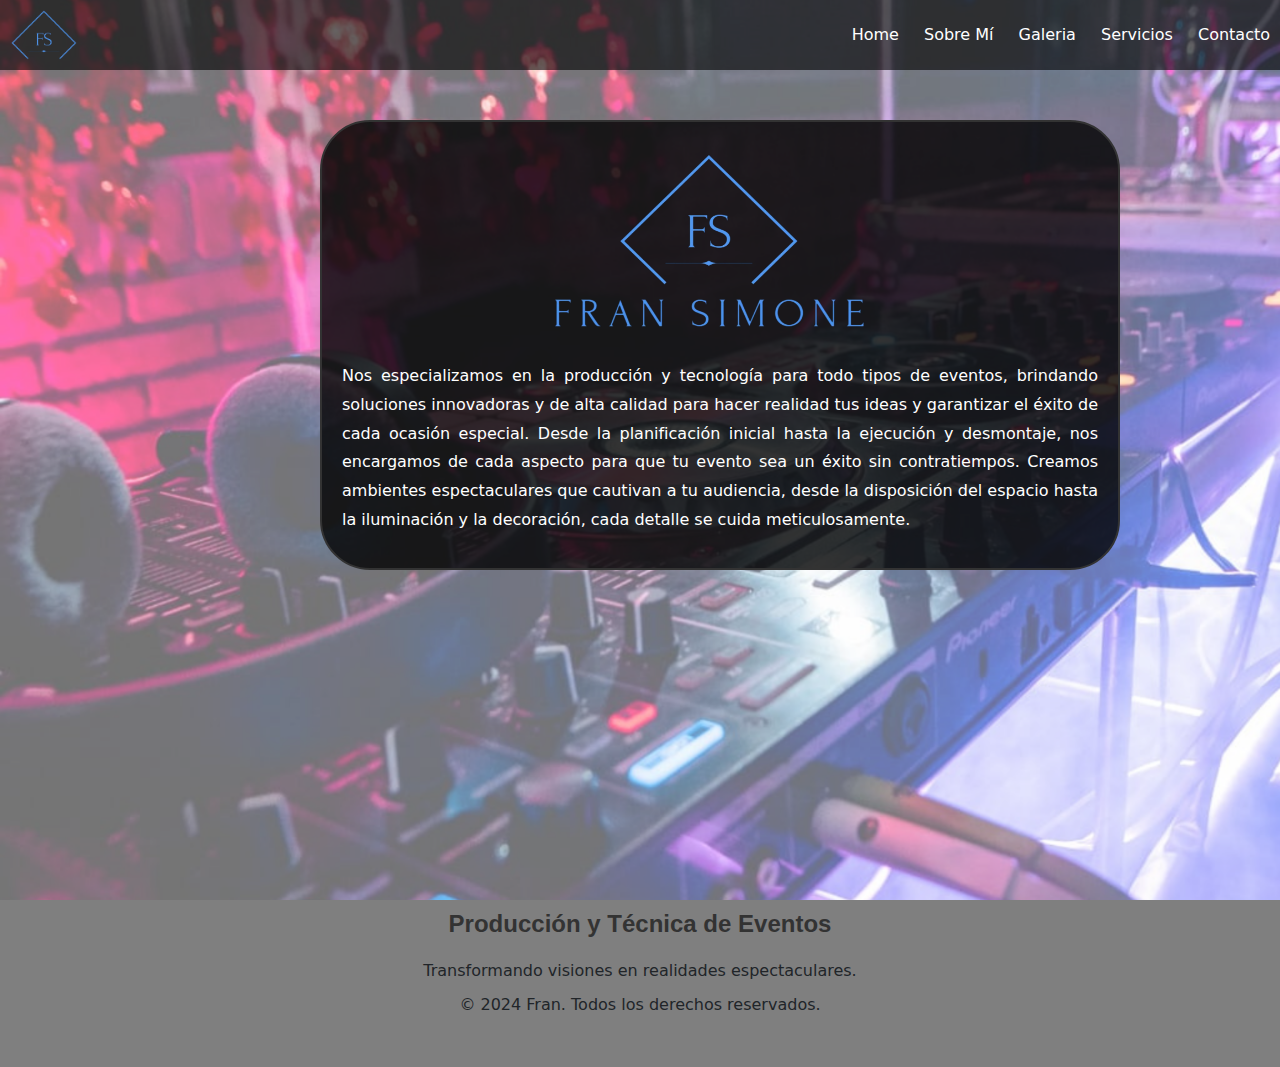
<file: index.html>
<!DOCTYPE html>
<html lang="es">
   <head>
    <meta charset="UTF-8" />
    <meta name="viewport" content="width=device-width, initial-scale=1.0" />
    <meta name="keywords" content="Producción de eventos, Técnicas de producción, Organización de eventos, Sonido, Iluminacion, Lasers">
    <link href="https://cdn.jsdelivr.net/npm/bootstrap@5.3.3/dist/css/bootstrap.min.css" rel="stylesheet" integrity="sha384-QWTKZyjpPEjISv5WaRU9OFeRpok6YctnYmDr5pNlyT2bRjXh0JMhjY6hW+ALEwIH" crossorigin="anonymous"/>
    <title>Fran Simone</title>
    <link rel="icon" href="./imagenes/logosinnombre.png" />
    <link rel="stylesheet" type="text/css" href="css/style.css" />
    <link rel="preconnect" href="https://fonts.googleapis.com">
    <link rel="preconnect" href="https://fonts.gstatic.com" crossorigin>
    <link href="https://fonts.googleapis.com/css2?family=Poetsen+One&display=swap" rel="stylesheet">
    <script
    src="https://cdn.jsdelivr.net/npm/bootstrap@5.3.3/dist/js/bootstrap.bundle.min.js"
    integrity="sha384-YvpcrYf0tY3lHB60NNkmXc5s9fDVZLESaAA55NDzOxhy9GkcIdslK1eN7N6jIeHz"
    crossorigin="anonymous"
  ></script>
  
  </head> 

  <body>
    <header>
      <nav>
        <div class="logo">
          <img src="./imagenes/logosinnombre.png" alt="Logo" />

        </div>
        <ul class="menu">
          <li><a href="./index.html">Home</a></li>
          <li><a href="./paginas/nosotros.html">Sobre Mí</a></li>
          <li><a href="./paginas/galeria.html">Galeria</a></li>
          <li><a href="./paginas/servicio.html">Servicios</a></li>
          <li><a href="./paginas/contacto.html">Contacto</a></li>
        </ul>
      </nav>
    </header>
    <div class="container-fluid">
      <div class="row">
        <div class="col-3"></div>
        <div class="col-6 recuadro">
          <div class="row">
            <div class="col-1"></div>
            <div class="col-10">
              <div class="row">
                <div class="col-2"></div>
                <div class="col-8">
                  <div class="image">
                    <img src="./imagenes/logo.png" alt="error">
                  </div>   
                </div>
                <div class="col-2"></div>
                </div>
              </div>
              <div class="description">
                <p>
                  Nos especializamos en la producción y tecnología para todo tipos de
                  eventos, brindando soluciones innovadoras y de alta calidad para hacer
                  realidad tus ideas y garantizar el éxito de cada ocasión especial. Desde
                  la planificación inicial hasta la ejecución y desmontaje, nos encargamos
                  de cada aspecto para que tu evento sea un éxito sin contratiempos.
                  Creamos ambientes espectaculares que cautivan a tu audiencia, desde la
                  disposición del espacio hasta la iluminación y la decoración, cada
                  detalle se cuida meticulosamente.
                  </p>
              </div>
            </div>
            <div class="col-1"></div>
          </div>
        </div>
        <div class="col-3"></div>
      </div>
    </div>
  </body>
  <footer>
    <div class="footer-content">
        <h2>Producción y Técnica de Eventos</h2>
        <p>Transformando visiones en realidades espectaculares.</p>
        <p>&copy; 2024 Fran. Todos los derechos reservados.</p>
    </div>
</footer>
</html>
</file>
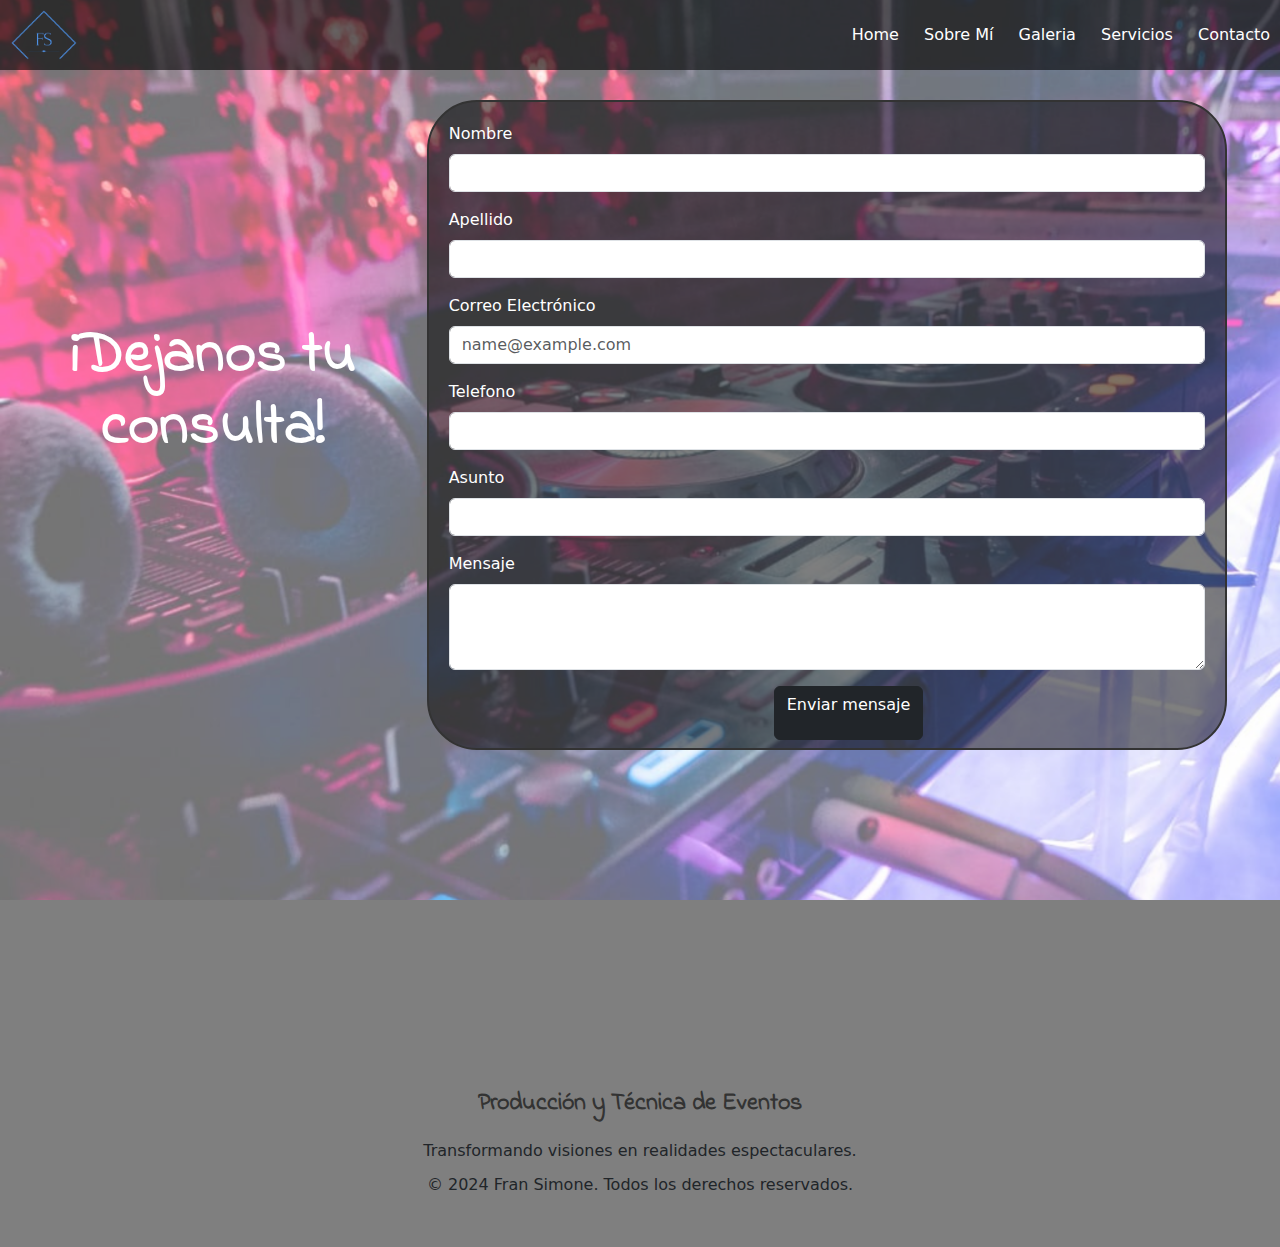
<file: paginas/contacto.html>
<!DOCTYPE html>
<html lang="es">
  <head>
    <meta charset="UTF-8" />
    <meta name="viewport" content="width=device-width, initial-scale=1.0" />
    <link
      href="https://cdn.jsdelivr.net/npm/bootstrap@5.3.3/dist/css/bootstrap.min.css"
      rel="stylesheet"
      integrity="sha384-QWTKZyjpPEjISv5WaRU9OFeRpok6YctnYmDr5pNlyT2bRjXh0JMhjY6hW+ALEwIH"
      crossorigin="anonymous"
    />
    <title>Dj Fran Simone</title>
    <link rel="icon" href="../imagenes/logosinnombre.png" />
    <link rel="stylesheet" type="text/css" href="../css/style.css" />
    <link rel="preconnect" href="https://fonts.googleapis.com" />
    <link rel="preconnect" href="https://fonts.gstatic.com" crossorigin />
    <link
      href="https://fonts.googleapis.com/css2?family=Poetsen+One&display=swap"
      rel="stylesheet"
    />
    <script
      src="https://cdn.jsdelivr.net/npm/bootstrap@5.3.3/dist/js/bootstrap.bundle.min.js"
      integrity="sha384-YvpcrYf0tY3lHB60NNkmXc5s9fDVZLESaAA55NDzOxhy9GkcIdslK1eN7N6jIeHz"
      crossorigin="anonymous"
    ></script>
    <link rel="preconnect" href="https://fonts.googleapis.com" />
    <link rel="preconnect" href="https://fonts.gstatic.com" crossorigin />
    <link
      href="https://fonts.googleapis.com/css2?family=Indie+Flower&display=swap"
      rel="stylesheet"
    />
    <link
      href="https://fonts.googleapis.com/css2?family=Poetsen+One&display=swap"
      rel="stylesheet"
    />
  </head>

  <body>
    <header>
      <nav>
        <div class="logo">
          <img src="../imagenes/logosinnombre.png" alt="Logo" />
        </div>
        <ul class="menu">
          <li><a href="../index.html">Home</a></li>
          <li><a href="./nosotros.html">Sobre Mí</a></li>
          <li><a href="./galeria.html">Galeria</a></li>
          <li><a href="./servicio.html">Servicios</a></li>
          <li><a href="./contacto.html">Contacto</a></li>
        </ul>
      </nav>
    </header>
    
    <div class="container-fluid">
      <div class="row">
        <div class="col-4">
          <h2>¡Dejanos tu consulta!</h2>
        </div>
        <div class="form col-4">
          <div class="mb-3">
            <label for="exampleFormControlInput1" class="form-label">Nombre</label>
            <input type="email" class="form-control" id="exampleFormControlInput1" >
          </div>
          <div class="mb-3">
            <label for="exampleFormControlInput1" class="form-label">Apellido</label>
            <input type="email" class="form-control" id="exampleFormControlInput1" >
          </div>
          <div class="mb-3">
            <label for="exampleFormControlInput1" class="form-label">Correo Electrónico</label>
            <input type="email" class="form-control" id="exampleFormControlInput1" placeholder="name@example.com">
          </div>
          <div class="mb-3">
            <label for="exampleFormControlInput1" class="form-label">Telefono</label>
            <input type="email" class="form-control" id="exampleFormControlInput1" >
          </div>
          <div class="mb-3">
            <label for="exampleFormControlInput1" class="form-label">Asunto</label>
            <input type="email" class="form-control" id="exampleFormControlInput1" >
          </div>

          <div class="mb-3">
            <label for="exampleFormControlTextarea1" class="form-label">Mensaje</label>
            <textarea class="form-control" id="exampleFormControlTextarea1" rows="3"></textarea>
          </div>

          <div class="row">
            <div class="col-5"></div>
            <div class="col-3">
              <button type="submit" class="btn btn-dark"  name="enviar_formulario" id="enviar"><p>Enviar mensaje</p></button>
            </div>
            <div class="col-9"></div>
          </div>

        </div>
        <div class="col-4"></div>
      </div>
    </div>
</body>

<footer>
    <div class="footer-content">
      <h2>Producción y Técnica de Eventos</h2>
      <p>Transformando visiones en realidades espectaculares.</p>
      <p>&copy; 2024 Fran Simone. Todos los derechos reservados.</p>
    </div>
</footer>

</html>
</file>
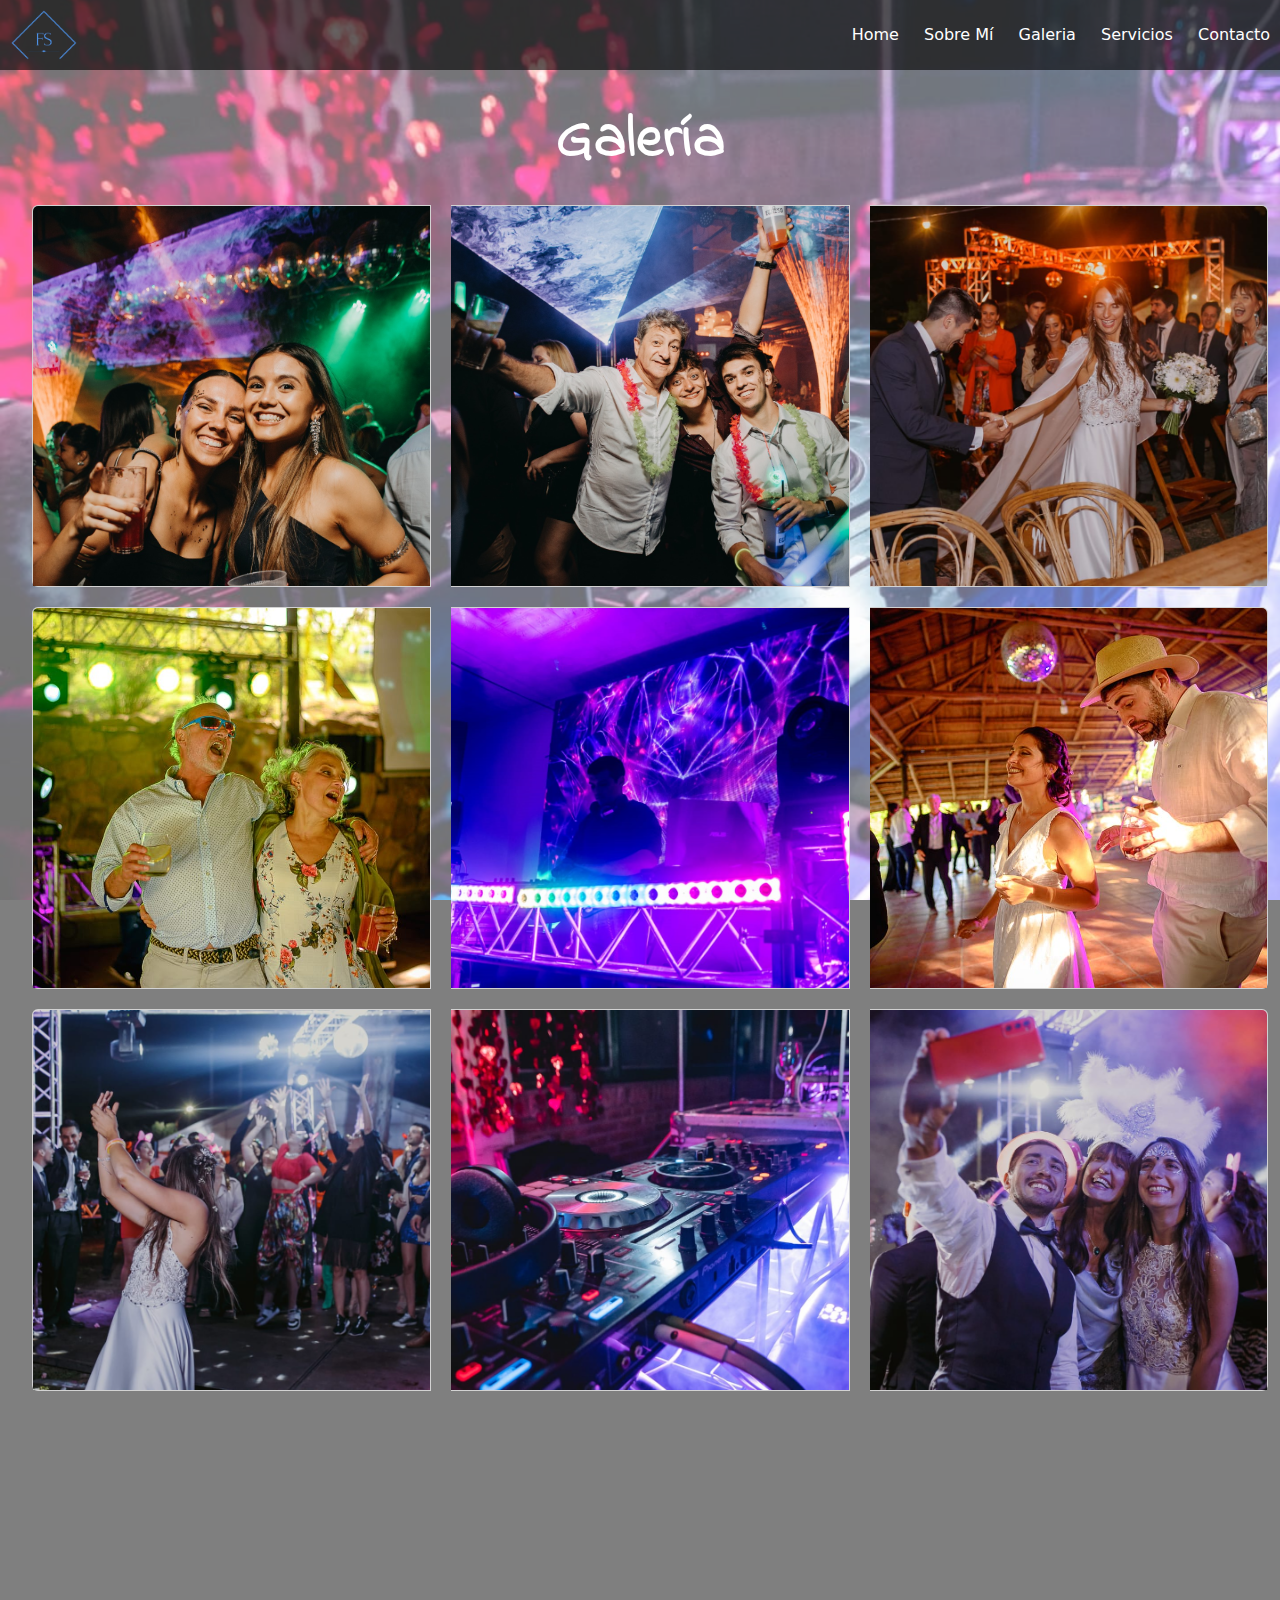
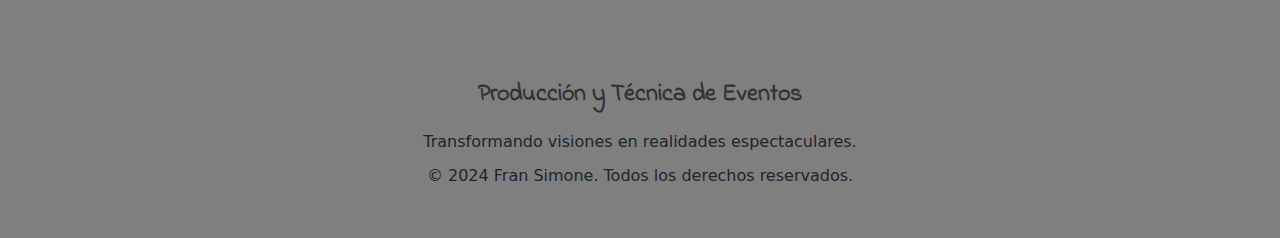
<file: paginas/galeria.html>
<!DOCTYPE html>
<html lang="es">
  <head>
    <meta charset="UTF-8" />
    <meta name="viewport" content="width=device-width, initial-scale=1.0" />
    <link
      href="https://cdn.jsdelivr.net/npm/bootstrap@5.3.3/dist/css/bootstrap.min.css"
      rel="stylesheet"
      integrity="sha384-QWTKZyjpPEjISv5WaRU9OFeRpok6YctnYmDr5pNlyT2bRjXh0JMhjY6hW+ALEwIH"
      crossorigin="anonymous"
    />
    <title>Dj Fran Simone</title>
    <link rel="icon" href="../imagenes/logosinnombre.png" />
    <link rel="stylesheet" type="text/css" href="../css/style.css" />
    <link rel="preconnect" href="https://fonts.googleapis.com" />
    <link rel="preconnect" href="https://fonts.gstatic.com" crossorigin />
    <link
      href="https://fonts.googleapis.com/css2?family=Poetsen+One&display=swap"
      rel="stylesheet"
    />
    <script
      src="https://cdn.jsdelivr.net/npm/bootstrap@5.3.3/dist/js/bootstrap.bundle.min.js"
      integrity="sha384-YvpcrYf0tY3lHB60NNkmXc5s9fDVZLESaAA55NDzOxhy9GkcIdslK1eN7N6jIeHz"
      crossorigin="anonymous"
    ></script>
    <link rel="preconnect" href="https://fonts.googleapis.com" />
    <link rel="preconnect" href="https://fonts.gstatic.com" crossorigin />
    <link
      href="https://fonts.googleapis.com/css2?family=Indie+Flower&display=swap"
      rel="stylesheet"
    />
    <link
      href="https://fonts.googleapis.com/css2?family=Poetsen+One&display=swap"
      rel="stylesheet"
    />
  </head>

  <body>
    <header>
      <nav>
        <div class="logo">
          <img src="../imagenes/logosinnombre.png" alt="Logo" />
        </div>
        <ul class="menu">
          <li><a href="../index.html">Home</a></li>
          <li><a href="./nosotros.html">Sobre Mí</a></li>
          <li><a href="./galeria.html">Galeria</a></li>
          <li><a href="./servicio.html">Servicios</a></li>
          <li><a href="./contacto.html">Contacto</a></li>
        </ul>
      </nav>
    </header>

    <div class="container-fluid title">
      <h1>Galería</h1>
      <div class="card-group">
        <div class="card" style="width: 18rem;">
          <img src="../imagenes/evento4.png" class="card-img-top" alt="...">
      </div>

        <div class="card" style="width: 18rem;">
          <img src="../imagenes/evento5.png" class="card-img-top" alt="...">
        </div>
  
        <div class="card" style="width: 18rem;">
          <img src="../imagenes/evento3.png" class="card-img-top" alt="...">
        </div>
      </div>
      
      <div class="card-group">
        <div class="card" style="width: 18rem;">
          <img src="../imagenes/evento6.jpg" class="card-img-top" alt="...">
      </div>

        <div class="card" style="width: 18rem;">
          <img src="../imagenes/evento1.png" class="card-img-top" alt="...">
        </div>
  
        <div class="card" style="width: 18rem;">
          <img src="../imagenes/evento7.jpg" class="card-img-top" alt="...">
        </div>
      </div>


      <div class="card-group">
        <div class="card" style="width: 18rem;">
          <img src="../imagenes/evento8.jpg" class="card-img-top" alt="...">
      </div>

        <div class="card" style="width: 18rem;">
          <img src="../imagenes/evento2.png" class="card-img-top" alt="...">
        </div>
  
        <div class="card" style="width: 18rem;">
          <img src="../imagenes/evento_9.jpeg" class="card-img-top" alt="...">
        </div>
      </div>

    
      
      

    </div>
  </body>

  <footer>
    <div class="footer-content">
        <h2>Producción y Técnica de Eventos</h2>
        <p>Transformando visiones en realidades espectaculares.</p>
        <p>&copy; 2024 Fran Simone. Todos los derechos reservados.</p>
    </div>
</footer>

</html>
</file>
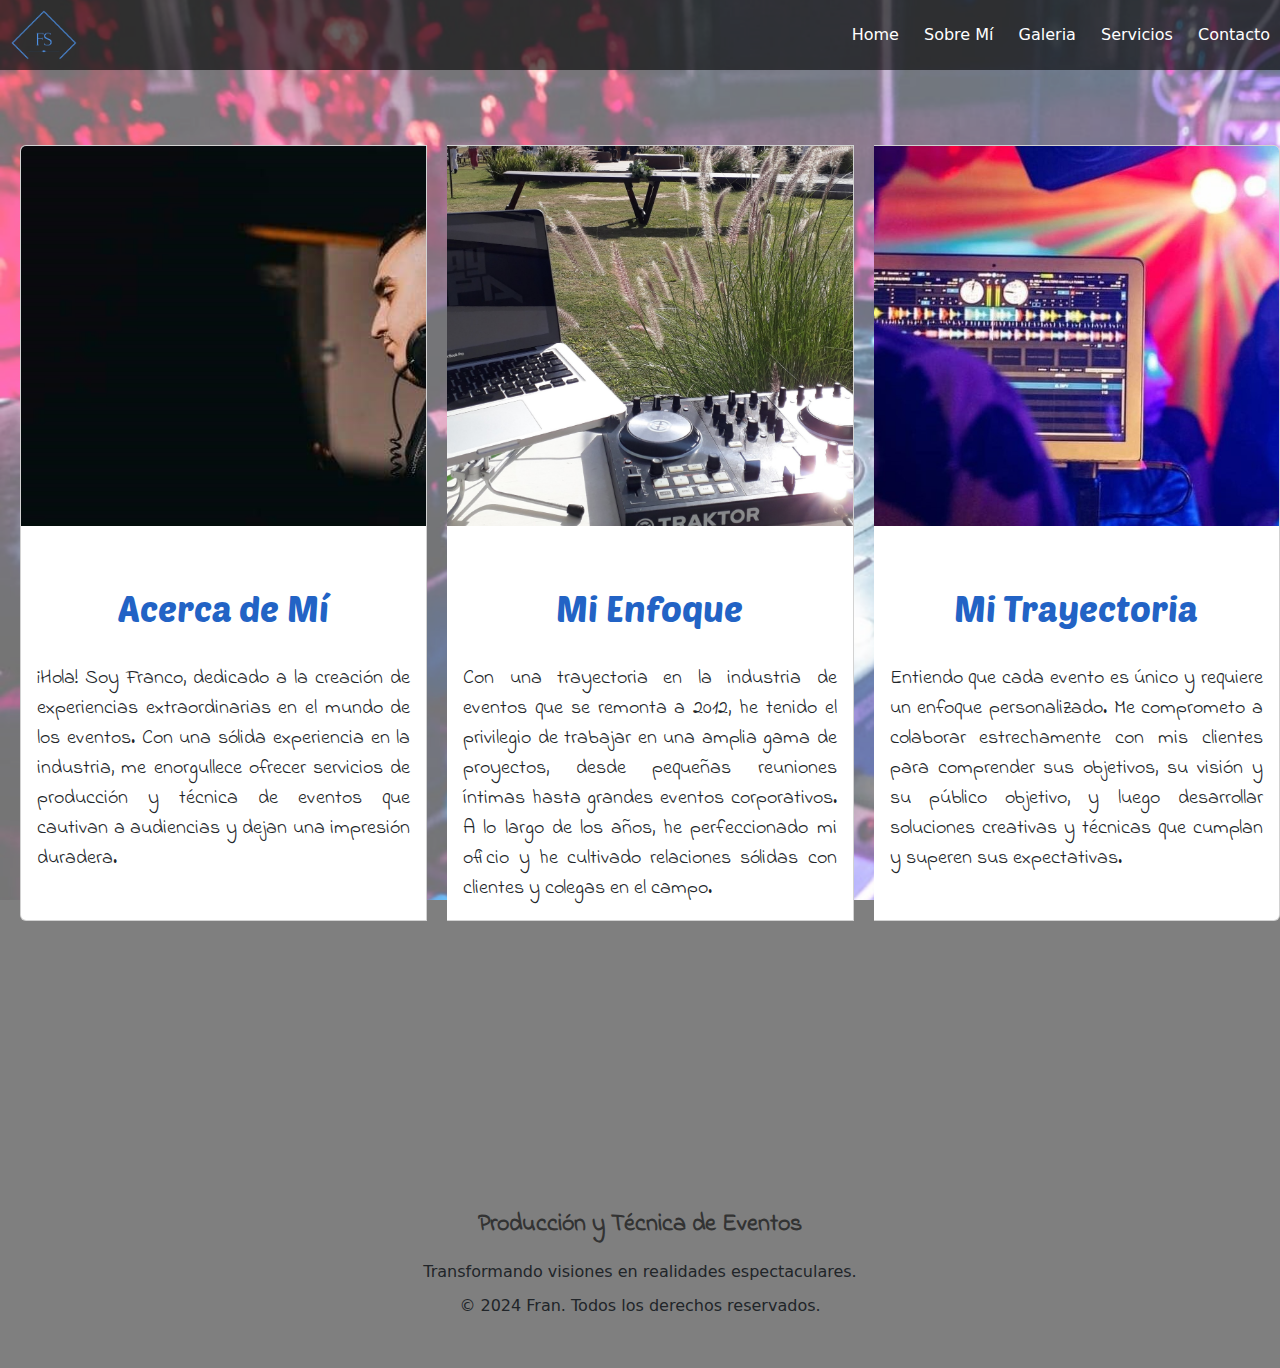
<file: paginas/nosotros.html>
<!DOCTYPE html>
<html lang="es">
  <head>
    <meta charset="UTF-8" />
    <meta name="viewport" content="width=device-width, initial-scale=1.0" />
    <link
      href="https://cdn.jsdelivr.net/npm/bootstrap@5.3.3/dist/css/bootstrap.min.css"
      rel="stylesheet"
      integrity="sha384-QWTKZyjpPEjISv5WaRU9OFeRpok6YctnYmDr5pNlyT2bRjXh0JMhjY6hW+ALEwIH"
      crossorigin="anonymous"
    />
    <title>Dj Fran Simone</title>
    <link rel="icon" href="../imagenes/logosinnombre.png" />
    <link rel="stylesheet" type="text/css" href="../css/style.css" />
    <link rel="preconnect" href="https://fonts.googleapis.com" />
    <link rel="preconnect" href="https://fonts.gstatic.com" crossorigin />
    <link
      href="https://fonts.googleapis.com/css2?family=Poetsen+One&display=swap"
      rel="stylesheet"
    />
    <script
      src="https://cdn.jsdelivr.net/npm/bootstrap@5.3.3/dist/js/bootstrap.bundle.min.js"
      integrity="sha384-YvpcrYf0tY3lHB60NNkmXc5s9fDVZLESaAA55NDzOxhy9GkcIdslK1eN7N6jIeHz"
      crossorigin="anonymous"
    ></script>
    <link rel="preconnect" href="https://fonts.googleapis.com" />
    <link rel="preconnect" href="https://fonts.gstatic.com" crossorigin />
    <link
      href="https://fonts.googleapis.com/css2?family=Indie+Flower&display=swap"
      rel="stylesheet"
    />
  </head>

  <body>
    <header>
      <nav>
        <div class="logo">
          <img src="../imagenes/logosinnombre.png" alt="Logo" />
        </div>
        <ul class="menu">
          <li><a href="../index.html">Home</a></li>
          <li><a href="./nosotros.html">Sobre Mí</a></li>
          <li><a href="./galeria.html">Galeria</a></li>
          <li><a href="./servicio.html">Servicios</a></li>
          <li><a href="./contacto.html">Contacto</a></li>
        </ul>
      </nav>
    </header>

    <div class="card-group tarjeta">
      <div class="card">
        <img src="../imagenes/foto nosotros.jpg" class="card-img-top" alt="...">
        <div class="card-body">
          <h5 class="card-title">Acerca de Mí</h5>
          <p class="card-text">¡Hola! Soy Franco, dedicado a la creación de experiencias extraordinarias en el
            mundo de los eventos. Con una sólida experiencia en la
            industria, me enorgullece ofrecer servicios de producción y
            técnica de eventos que cautivan a audiencias y dejan una
            impresión duradera.</p>
        </div>
      </div>
      <div class="card">
        <img src="../imagenes/foto_enfoque.jpg" class="card-img-top" alt="...">
        <div class="card-body">
          <h5 class="card-title">Mi Enfoque</h5>
          <p class="card-text">Con una trayectoria en la industria de eventos que se remonta a 2012, he
            tenido el privilegio de trabajar en una amplia gama de
            proyectos, desde pequeñas reuniones íntimas hasta grandes
            eventos corporativos. A lo largo de los
            años, he perfeccionado mi oficio y he cultivado relaciones
            sólidas con clientes y colegas en el campo.</p>
        </div>
      </div>
      <div class="card">
        <img src="../imagenes/foto_trayectoria.jpg" class="card-img-top" alt="...">
        <div class="card-body">
          <h5 class="card-title">Mi Trayectoria</h5>
          <p class="card-text">Entiendo que cada evento es único y requiere un enfoque
            personalizado. Me comprometo a colaborar estrechamente con
            mis clientes para comprender sus objetivos, su visión y su
            público objetivo, y luego desarrollar soluciones creativas y
            técnicas que cumplan y superen sus expectativas.</p>
        </div>
      </div>
    </div>
  </body>
  <footer>
    <div class="footer-content">
        <h2>Producción y Técnica de Eventos</h2>
        <p>Transformando visiones en realidades espectaculares.</p>
        <p>&copy; 2024 Fran. Todos los derechos reservados.</p>
    </div>
</footer>
</html>
</file>
<file: css/style.css>
nav {
  display: flex;
  justify-content: space-between;
  align-items: center;
  padding: 10px;
  color: #fff;
  background-color: rgba(0, 0, 0, 0.6);
}

.logo img {
  height: 50px;
}

.menu {
  list-style-type: none;
  padding: 0;
  margin: 0;
}

.menu li {
  display: inline;
  margin-right: 20px;
}

.menu li:last-child {
  margin-right: 0;
}

.menu li a {
  color: #fff;
  text-decoration: none;
}

.menu li a:hover {
  color: #5897f6;
  transition: color 0.3s, font-size 0.3s;
  font-size: 26px;
}

body {
  background-image: url("../imagenes/fondobody.png");
  background-size: cover;
  background-repeat: no-repeat;
  background-attachment: fixed;
  background-color: rgba(0, 0, 0, 0.5);
}

.recuadro {
  border: 2px solid #333;
  padding: 20px;
  max-width: 800px;
  width: 100%;
  height: 450px;
  margin-top: 50px;
  margin-bottom: 50px;
  border-radius: 50px;
  background-color: rgba(0, 0, 0, 0.8);
  animation: fade 2s ease;
}
@media screen and (max-width: 768px) {
  .recuadro {
    height: auto;
    margin-top: 20px;
    margin-bottom: 20px;
    border-radius: 20px;
  }
}

.recuadro p {
  color: #fff;
  font-size: 16px;
  text-align: justify;
  margin-top: 20px;
  line-height: 1.8;
}
@media screen and (max-width: 768px) {
  .recuadro p {
    font-size: 14px;
  }
}

.recuadro img {
  width: 350px;
  height: 200px;
  justify-content: center;
  margin-left: 20px;
}
@media screen and (max-width: 768px) {
  .recuadro img {
    width: 100%;
    height: auto;
    margin-left: 0;
  }
}

@keyframes fade {
  from {
    opacity: 0;
  }
  to {
    opacity: 1;
  }
}
footer {
  background-color: rgba(242, 242, 242, 0);
  padding: 40px 20px;
  text-align: center;
}
footer .footer-content {
  max-width: 800px;
  margin: 0 auto;
}
footer .footer-content h2 {
  font-size: 24px;
  margin-bottom: 20px;
  color: #333;
}
footer .footer-content p {
  font-size: 16px;
  line-height: 1.5;
  margin-bottom: 10px;
}

.form {
  border: 2px solid #333;
  padding: 20px;
  width: 800px;
  height: 650px;
  margin-top: 30px;
  margin-bottom: 50px;
  border-radius: 50px;
  background-color: rgba(0, 0, 0, 0.5);
}

label {
  color: white;
}

h2 {
  color: #fff;
  font-family: "Indie Flower", sans-serif;
  font-size: 60px;
  text-align: center;
  font-weight: 700;
  margin-top: 250px;
}

footer {
  background-color: rgba(242, 242, 242, 0);
  padding: 40px 20px;
  text-align: center;
}
footer .footer-content {
  max-width: 800px;
  margin: 0 auto;
}
footer .footer-content h2 {
  font-size: 24px;
  margin-bottom: 20px;
  color: #333;
}
footer .footer-content p {
  font-size: 16px;
  line-height: 1.5;
  margin-bottom: 10px;
}

.card {
  width: 18rem;
  width: calc(25% - 20px);
  margin-right: 20px;
  margin-bottom: 20px;
  margin-top: 20px;
  margin-left: 20px;
  transition: transform 0.8s ease;
}

.card-img-top {
  height: 380px;
  object-fit: cover;
  object-position: center;
}

.card:last-child {
  margin-right: 0;
}

.card:hover {
  transform: scale(1.05);
  box-shadow: 0 0 20px rgba(0, 0, 0, 0.3);
}

footer {
  background-color: rgba(242, 242, 242, 0);
  padding: 40px 20px;
  text-align: center;
}
footer .footer-content {
  max-width: 800px;
  margin: 0 auto;
}
footer .footer-content h2 {
  font-size: 24px;
  margin-bottom: 20px;
  color: #333;
}
footer .footer-content p {
  font-size: 16px;
  line-height: 1.5;
  margin-bottom: 10px;
}

.tarjeta {
  margin-top: 55px;
  text-align: center;
}
.tarjeta h5 {
  color: #2263c5;
  font-family: "Indie Flower", sans-serif;
  font-size: 40px;
  font-weight: 700;
}
.tarjeta p {
  text-align: justify;
  font-family: "Indie Flower", sans-serif;
  margin-top: 30px;
  font-size: 20px;
}
.tarjeta card-group img {
  max-width: 100%;
  height: auto;
  display: block;
  margin: 0 auto;
}

@media (max-width: 768px) {
  .tarjeta {
    display: flex;
    flex-wrap: wrap;
    justify-content: center;
  }
  .card {
    width: 90%;
    margin-bottom: 20px;
  }
}
@media (min-width: 768px) {
  .tarjeta {
    display: flex;
    justify-content: space-between;
  }
}
footer {
  background-color: rgba(242, 242, 242, 0);
  padding: 40px 20px;
  text-align: center;
}
footer .footer-content {
  max-width: 800px;
  margin: 0 auto;
}
footer .footer-content h2 {
  font-size: 24px;
  margin-bottom: 20px;
  color: #333;
}
footer .footer-content p {
  font-size: 16px;
  line-height: 1.5;
  margin-bottom: 10px;
}

.card-body p {
  text-align: justify;
  margin-top: 35px;
}
.card-body h5 {
  text-align: center;
  margin-top: 45px;
  font-family: "Poetsen One", sans-serif;
  font-weight: 400;
  font-style: normal;
  font-size: 35px;
}

.title h1 {
  color: #fff;
  font-family: "Indie Flower", sans-serif;
  font-size: 60px;
  text-align: center;
  font-weight: 700;
  margin-top: 35px;
}

.carousel {
  position: relative;
  width: 100%;
  height: 280px;
  overflow: hidden;
}
.carousel img {
  display: block;
  width: 100%;
  height: 280px;
  object-fit: cover;
}

@media (max-width: 768px) {
  .tarjeta {
    display: flex;
    flex-wrap: wrap;
    justify-content: center;
  }
  .card {
    width: 90%;
    margin-bottom: 20px;
  }
}
@media (min-width: 768px) {
  .tarjeta {
    display: flex;
    justify-content: space-between;
  }
}
footer {
  background-color: rgba(242, 242, 242, 0);
  padding: 40px 20px;
  text-align: center;
}
footer .footer-content {
  max-width: 800px;
  margin: 0 auto;
}
footer .footer-content h2 {
  font-size: 24px;
  margin-bottom: 20px;
  color: #333;
}
footer .footer-content p {
  font-size: 16px;
  line-height: 1.5;
  margin-bottom: 10px;
}

/*# sourceMappingURL=style.css.map */
</file>
